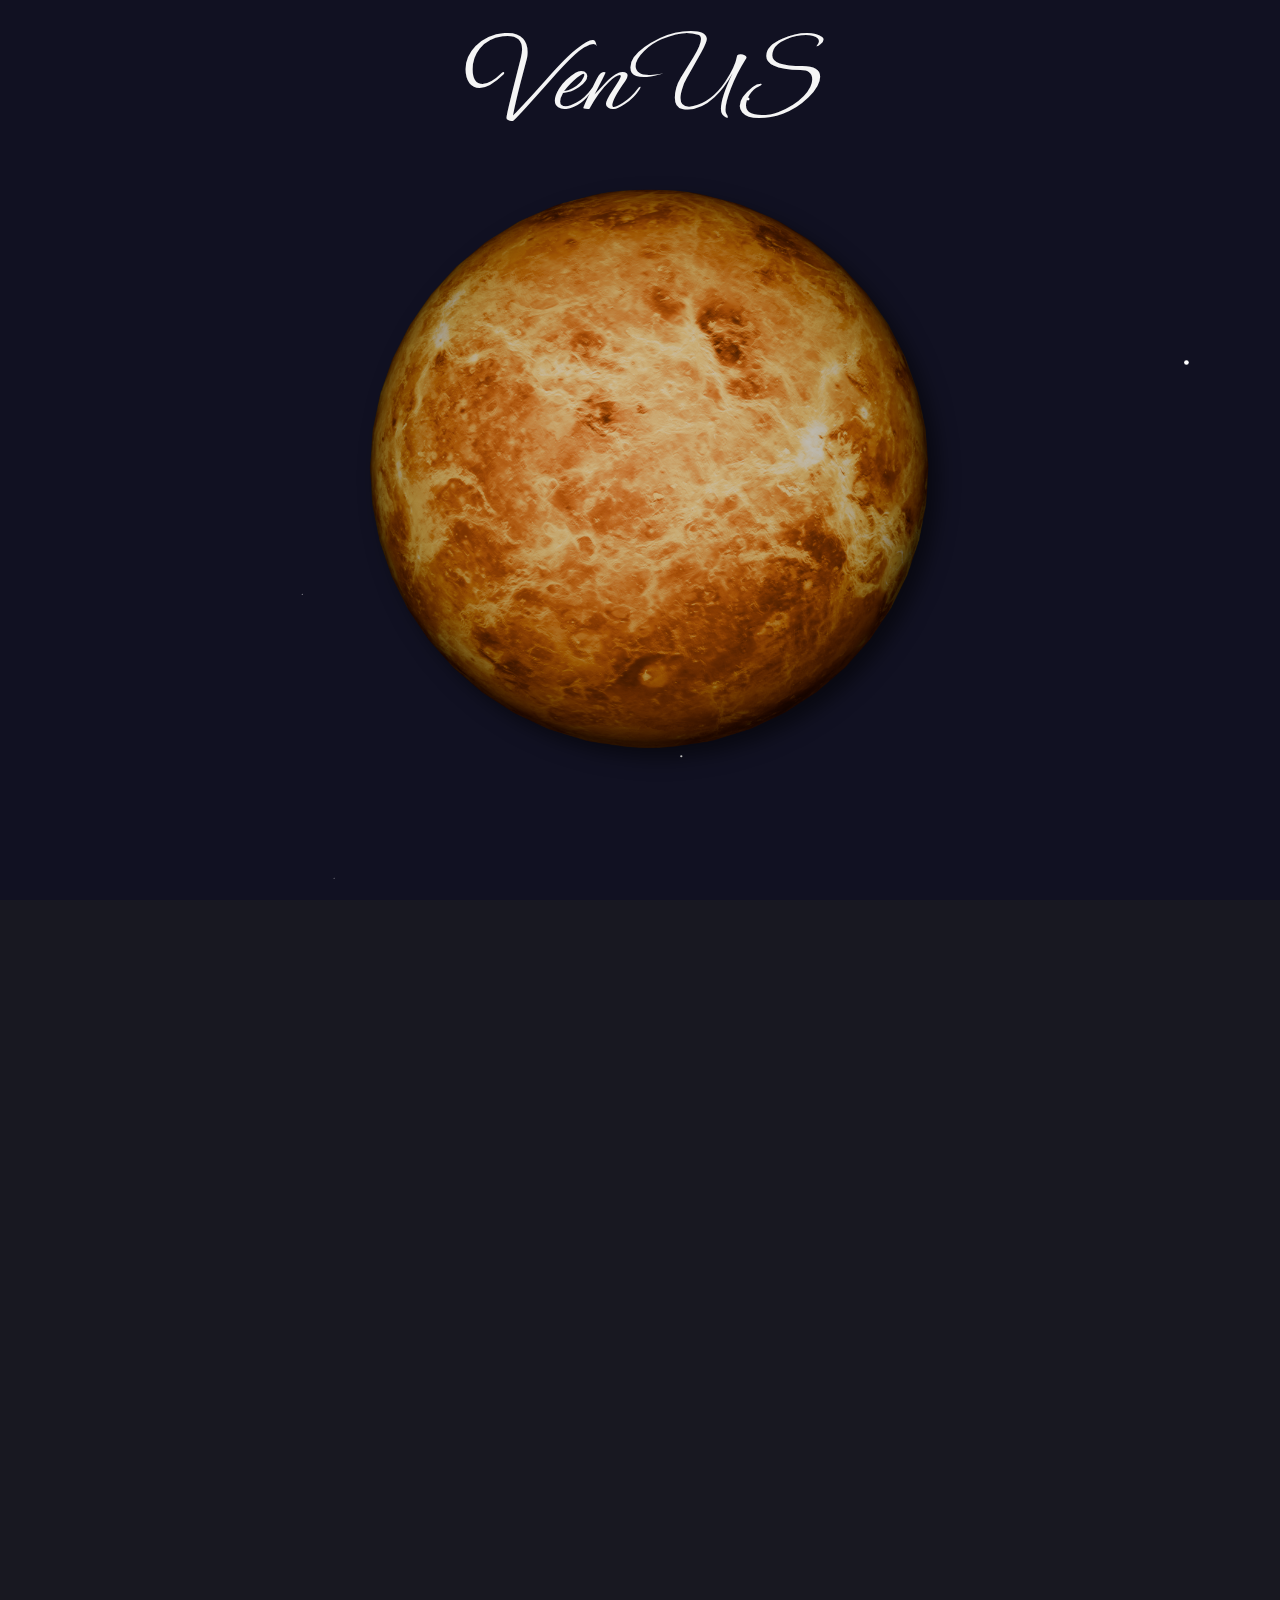
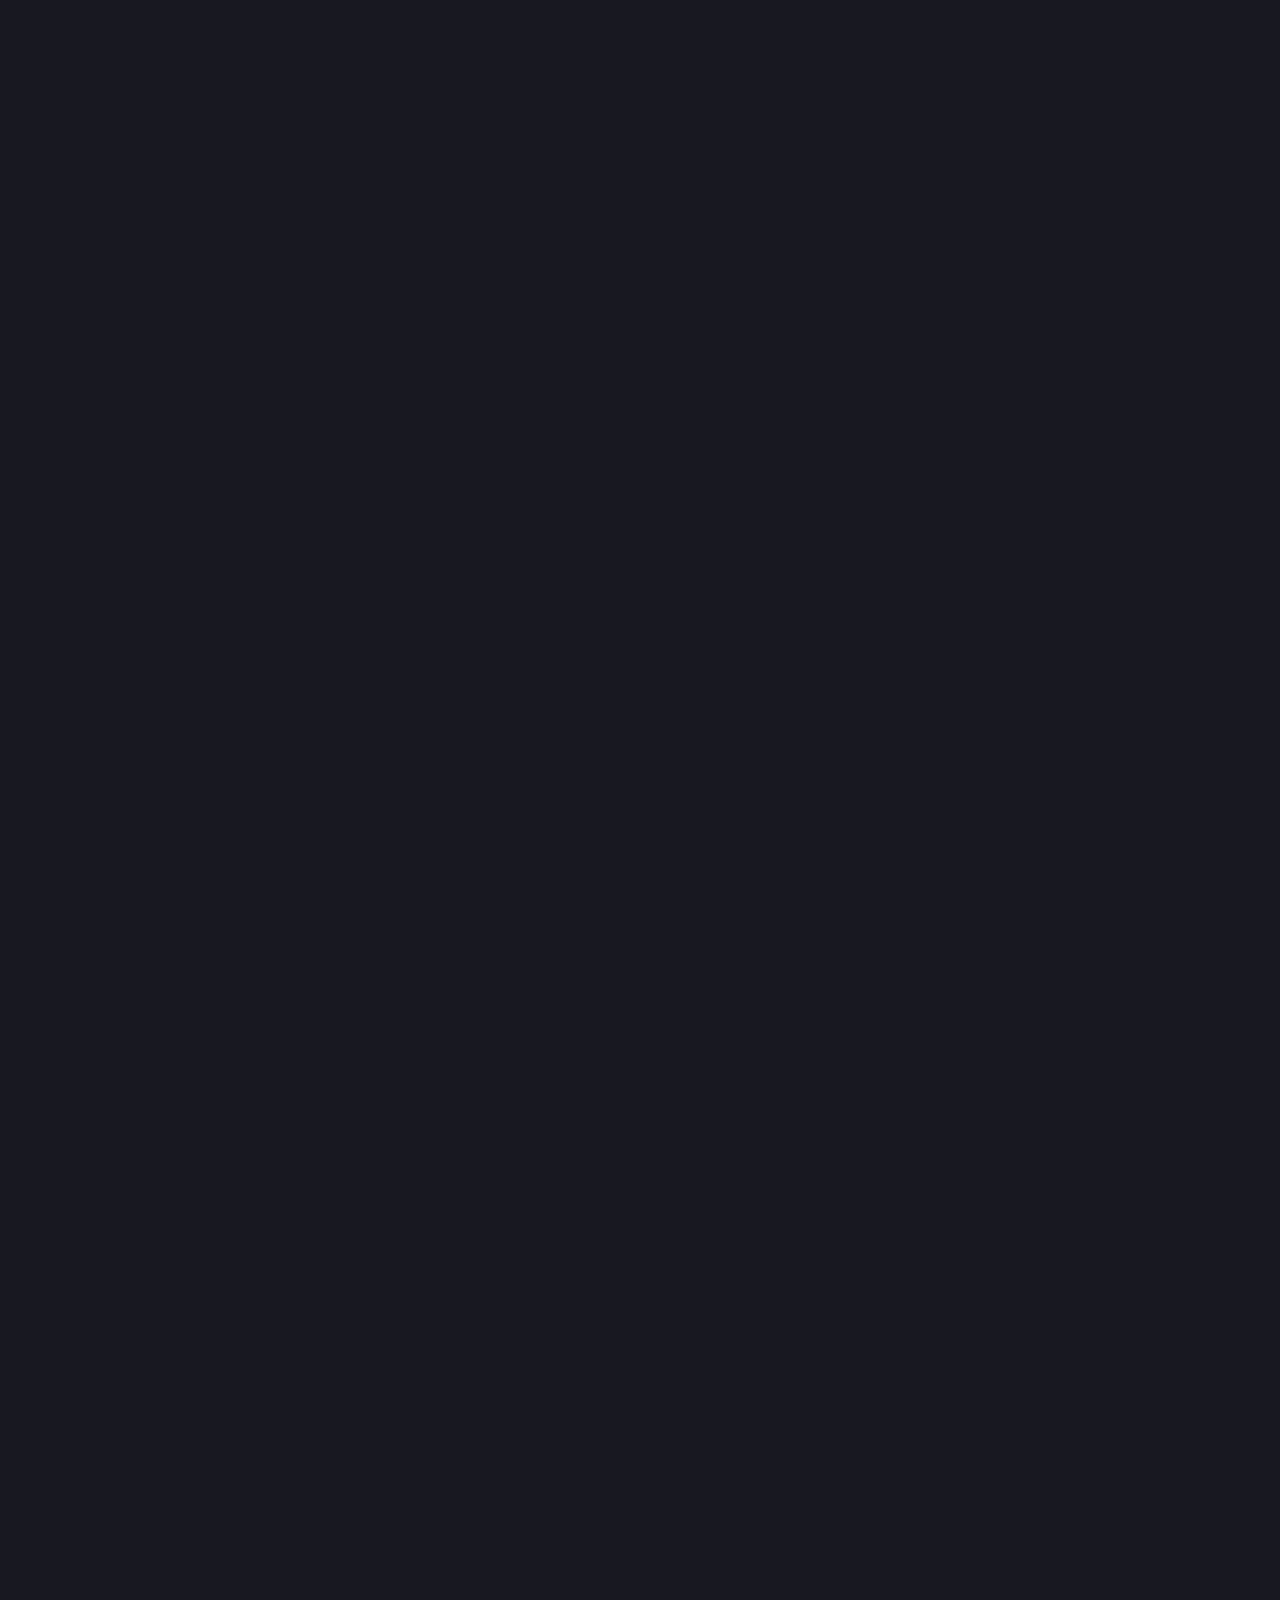
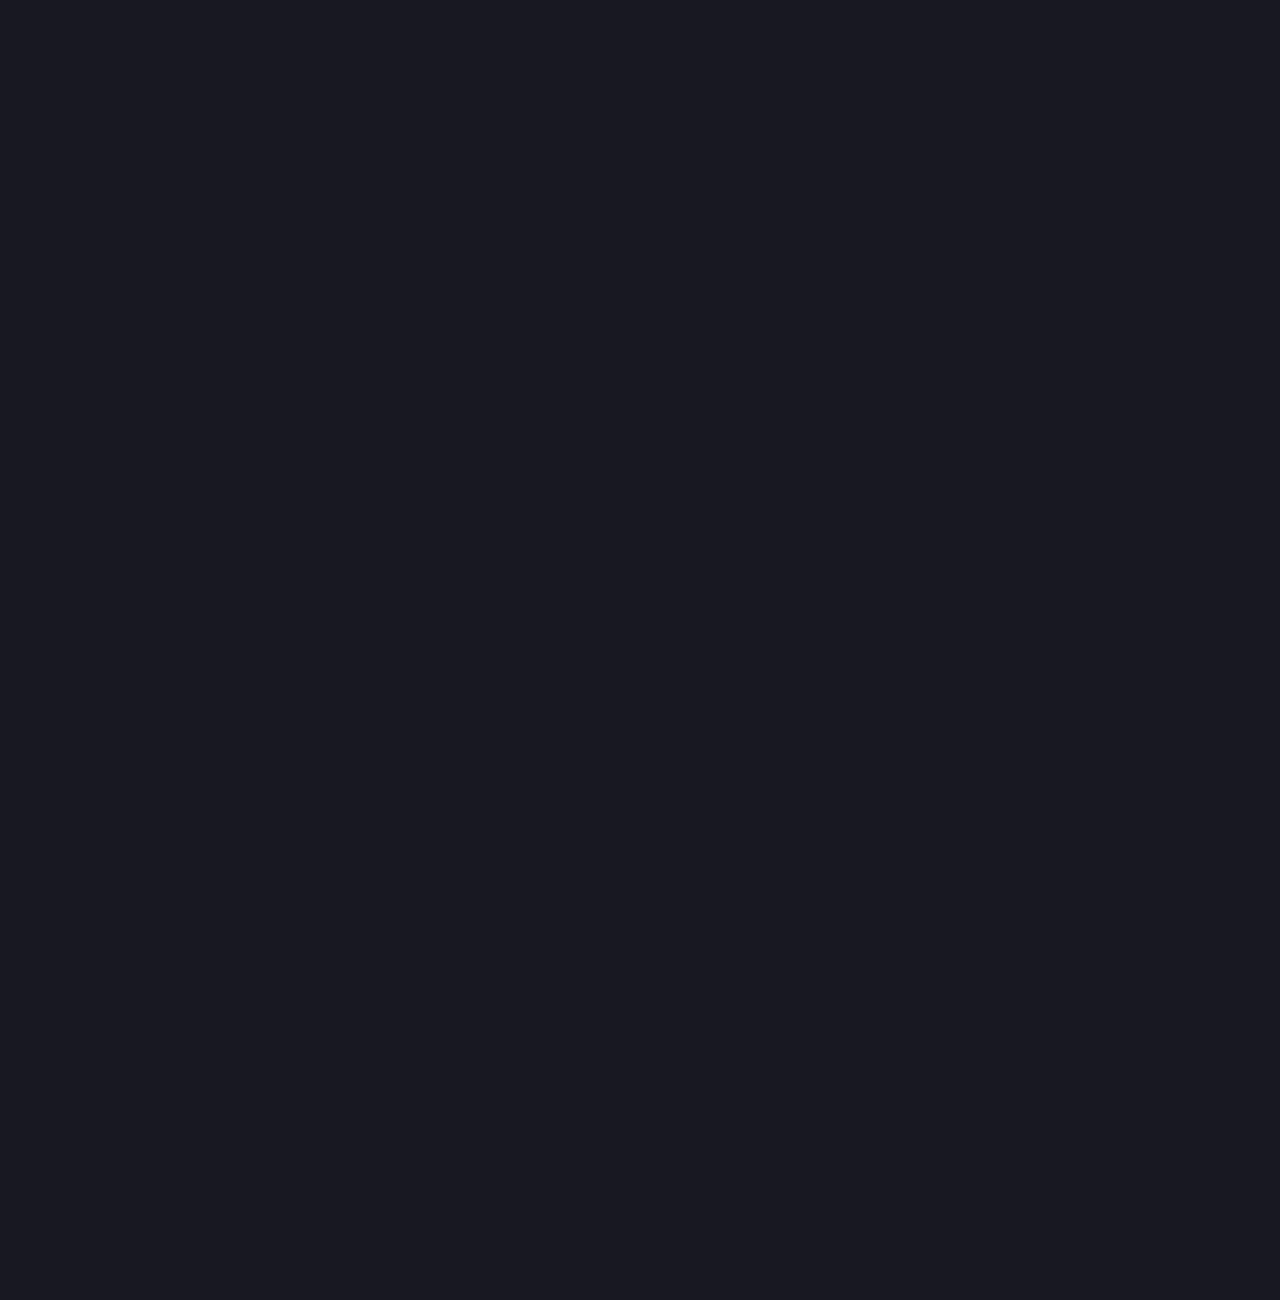
<file: src/index.html>
<!DOCTYPE html>
<html lang="it">
<head>
    <meta charset="UTF-8">
    <meta name="viewport" content="width=device-width, initial-scale=1.0">
    <title>UDA Venere</title>
    <link rel="stylesheet" href="./src/planetstyle.css">
    <link rel="icon" href="./images/favicon.png" type="image/x-icon">

    <link rel="preconnect" href="https://fonts.googleapis.com">
    <link rel="preconnect" href="https://fonts.gstatic.com" crossorigin>
    <link href="https://fonts.googleapis.com/css2?family=Ephesis&family=Montserrat:ital,wght@0,100..900;1,100..900&display=swap" rel="stylesheet"> 
</head>
<body>

    <canvas id="cnv"></canvas>

    <div id="content" style="position: fixed; left: 0%; color: whitesmoke;"></div> <!-- COUNTER DI SCROLL Y-->

    <div class="planet">
        <img id="planet-frame" src="./frame/1.png" alt="Scrolling Image">
    </div>

    <h1>VenUS<span id="meme">aur</span></h1>

    <div class="scroll-div" id="primo">
        Benvenuti su Venere, la community digitale dedicata agli eventi! Che si tratti di concerti, mostre, fiere o manifestazioni culturali, qui puoi scoprire cosa è successo, leggere le opinioni di chi ha partecipato e lasciare i tuoi commenti e le tue valutazioni. Il nostro obiettivo è creare uno spazio aperto dove gli utenti possano condividere esperienze, consigli e suggerimenti, rendendo ogni evento un’occasione per imparare e migliorare le edizioni future.
    </div>  

    <div class="scroll-div" id="secondo">
        Siamo Tiziana, Alessandro, Marcello e Marco, un team unito dalla passione per il mondo degli eventi e della tecnologia. Abbiamo creato Venere per offrire uno spazio dove le persone possano condividere esperienze, opinioni e consigli su eventi a cui hanno partecipato. Crediamo che il confronto tra partecipanti possa migliorare la qualità degli eventi futuri e aiutare chi cerca qualcosa di speciale da vivere.
    </div>

    <div class="scroll-div" id="terzo">
        <div class="flex-container">
            <h3>Entra nella <span id="comm">COMMUNITY</span></h3>
            <div class="button-container">
                <a href="./dashboard.php" class="button">Scoprici</a>
            </div>
        </div>
        
    </div>

    <script src="./src/main.js"></script>
    <script src="./src/stars.js"></script>
</body>
</html>
</file>
<file: src/src/planetstyle.css>
* {
	box-sizing: border-box;
	font-family: "Montserrat", sans-serif;
	font-optical-sizing: auto;
	font-style: normal;
	font-weight: normal;
}

body {
	margin: 0;
	padding: 0;
	display: flex;
	flex-direction: column;
	align-items: center;
	height: 500vh;
	background-color: #181821;
	position: relative;
}

h1 {
	font-family: "Ephesis", cursive;
	font-weight: 400;
	font-style: normal;
	font-size: 7.5em;
	text-align: center;
	position: fixed;
	color: whitesmoke;
	top: 0%;
	margin: 0;
	padding: 0;
	z-index: 10;
}

.planet {
	position: fixed;
	top: 50%;
	left: 50%;
	transform: translate(-50%, -50%);
	max-width: 60%;
	width: 75%;
	height: 75%;
	z-index: -1;
	transition: transform 0.3s ease-out;
}

img {
	width: 100%;
	height: 100%;
	object-fit: cover;
	border-radius: 10px;
	filter: drop-shadow(10px 10px 10px rgba(0, 0, 0, 0.5));
}

#planet-frame {
	position: fixed;
	top: 20px;
	left: 50%;
	transform: translateX(-50%);
	padding: 10px;
	border-radius: 5px;
	font-size: 16px;
	color: #333;
	z-index: 10;
}

section.testi {
	width: 30%;
	border: 1px solid red;
	position: absolute;
	right: 0;
}

.scroll-div {
	opacity: 0;
	transition: opacity 1s ease-out;
	border: 1px solid rgba(255, 255, 255, 0.3);
	position: fixed;
	top: 50%;
	transform: translateY(-50%);
	right: 7.5%;
	background: rgba(255, 255, 255, 0.315);
	backdrop-filter: blur(10px);
	-webkit-backdrop-filter: blur(10px);
	border-radius: 10px;
	box-shadow: 0 4px 6px rgba(245, 245, 245, 0.2);
	padding: 20px;
	z-index: 10;
}

.scroll-div.visible {
    opacity: 1;
}

#primo { width: 30%; }
#secondo { width: 40%;}
#terzo { width: 45%; } 

canvas {
	z-index: -5;
	position: fixed;
	top: 0;
	left: 0;
	width: 100%;
	height: 100%;
}

span#meme {
	font-family: inherit;
	display: none;
}

h3 {
	font-size: 1.5em;
}

.flex-container {
    display: flex;
    flex-direction: column; /* Gli elementi interni (h3 e button-container) saranno in colonna */
    align-items: center; /* Centra orizzontalmente gli elementi */
    width: 100%;
    height: 100%;
}

.button-container {
    display: flex; /* I bottoni all'interno saranno disposti in riga */
    justify-content: center; /* Centra orizzontalmente i bottoni */
    margin-top: 10px; /* Aggiunge spazio tra l'h3 e i bottoni */
}

a.button {
    text-decoration: none;
    color: #fff;
    background-color: #adadad;
    padding: 10px 20px;
    border-radius: 5px;
    font-size: 1.2em;
    transition: background-color 0.3s ease;
    margin: 0 10px; /* Aggiunge spazio tra i bottoni */
}

span#comm {
	color: #CF6E0D;
	font-weight: bold;
}
</file>
